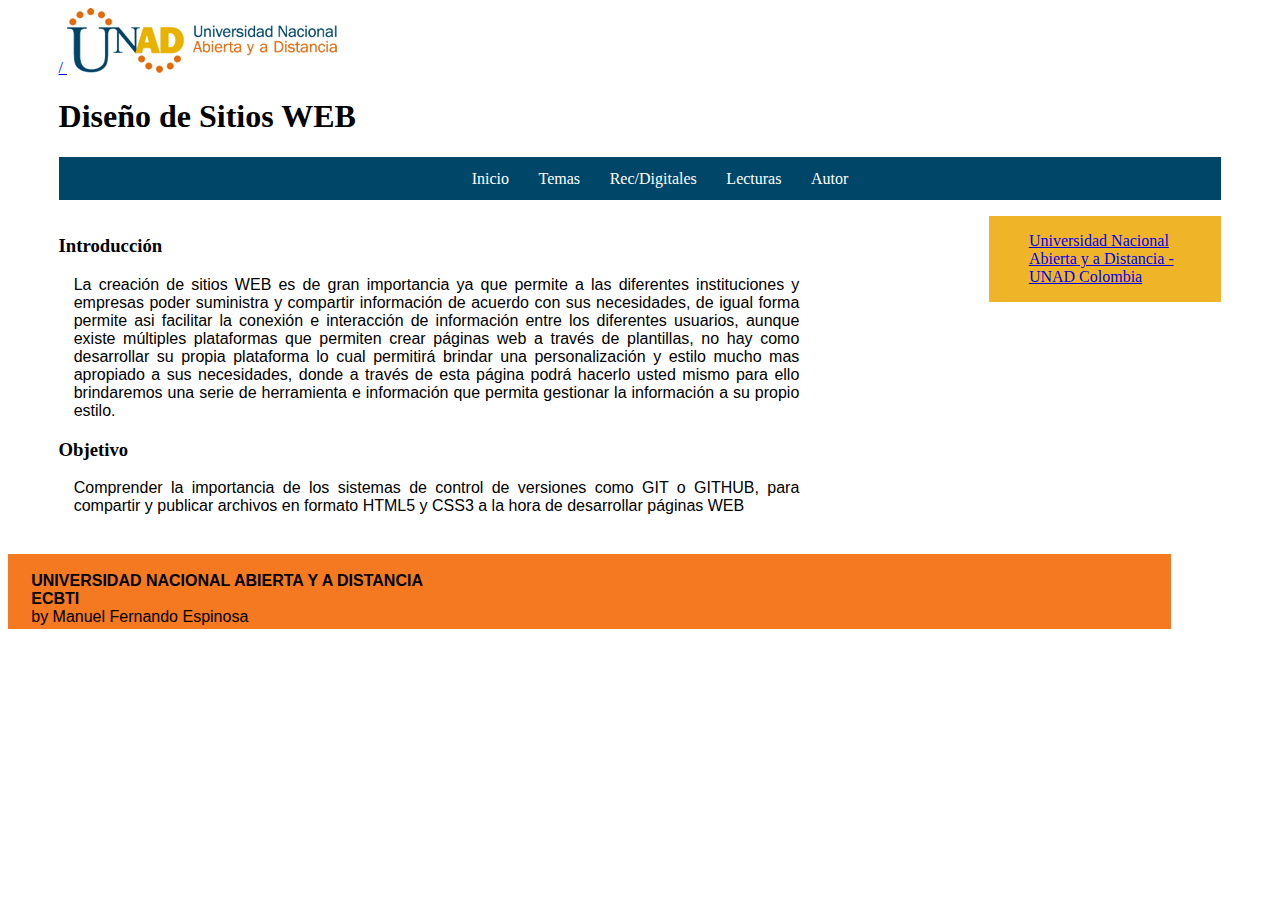
<file: index.html>
﻿<!DOCTYPE html>

<html lang="en" xmlns="http://www.w3.org/1999/xhtml">
<head>
    <meta charset="utf-8" />
    <title>Diseño OVI</title>
    <link rel="stylesheet" href="CSS/Estilo.css"/>
</head>
<body>
    <header>
        <a href="https://www.unad.edu.co/"> / <img src="IMG/logoUNAD-HD.png" alt="logo UNAD" /></a>
        <h1> Diseño de Sitios WEB</h1>
    </header>
    <nav>
        <ul class="menu">
            <li><a href="Index.html">Inicio</a></li>
            <li class="boton">
                <a href="#">Temas</a>
                <div class="listaDesplegable">
                    <a href="Act1.html">Tema 1</a>
                    <a href="Act2.html">Tema 2</a>
                </div>
            </li>
            <li><a href="Videos.html">Rec/Digitales</a></li>
            <li class="boton">
                <a href="#">Lecturas</a>
                <div class="listaDesplegable">
                    <a href="#">Aprendizaje 1</a>
                    <a href="#">Aprendizaje 2</a>
                    
                </div>
            </li>
            <li><a href="Autor.html">Autor</a></li>
        </ul>
    </nav>
    <section class="contenedor">
        <section class="central">
            <article>
                <h3>Introducción</h3>
                <p>La creación de sitios WEB es de gran importancia ya que permite a las diferentes instituciones y empresas poder suministra y compartir información de acuerdo con sus necesidades, de igual forma permite asi facilitar la conexión e interacción de información entre los diferentes usuarios, aunque existe múltiples plataformas que permiten crear páginas web a través de plantillas, no hay como desarrollar su propia plataforma lo cual permitirá brindar una personalización y estilo mucho mas apropiado a sus necesidades, donde a través de esta página podrá hacerlo usted mismo para ello brindaremos una serie de herramienta e información que permita gestionar la información a su propio estilo.</p>
            </article>
            <article>
                <h3>Objetivo</h3>
                <p>Comprender la importancia de los sistemas de control de versiones como GIT o GITHUB, para compartir y publicar archivos en formato HTML5 y CSS3 a la hora de desarrollar páginas WEB</p>
            </article>
        </section>
        <aside>            
            <div class="fb-page" data-href="https://www.facebook.com/UniversidadUNAD" data-tabs="timeline" data-width="" data-height="" data-small-header="false" data-adapt-container-width="true" data-hide-cover="false" data-show-facepile="true">
                <blockquote cite="https://www.facebook.com/UniversidadUNAD" class="fb-xfbml-parse-ignore">
                    <a href="https://www.facebook.com/UniversidadUNAD">Universidad Nacional Abierta y a Distancia - UNAD Colombia</a>
                </blockquote>
            </div>
        </aside>
    </section>

    <footer style="max-resolution: left 2px; max-width:92%">
           
        <p>
            <br />
            <strong>UNIVERSIDAD NACIONAL ABIERTA Y A DISTANCIA <br />
            ECBTI</strong><br />
          by Manuel Fernando Espinosa 
        </p>
        

    </footer>
    <div id="fb-root"></div>
    <script async defer crossorigin="anonymous" src="https://connect.facebook.net/es_LA/sdk.js#xfbml=1&version=v11.0" nonce="UB8WO6A2"></script>
</body>
</html>
</file>
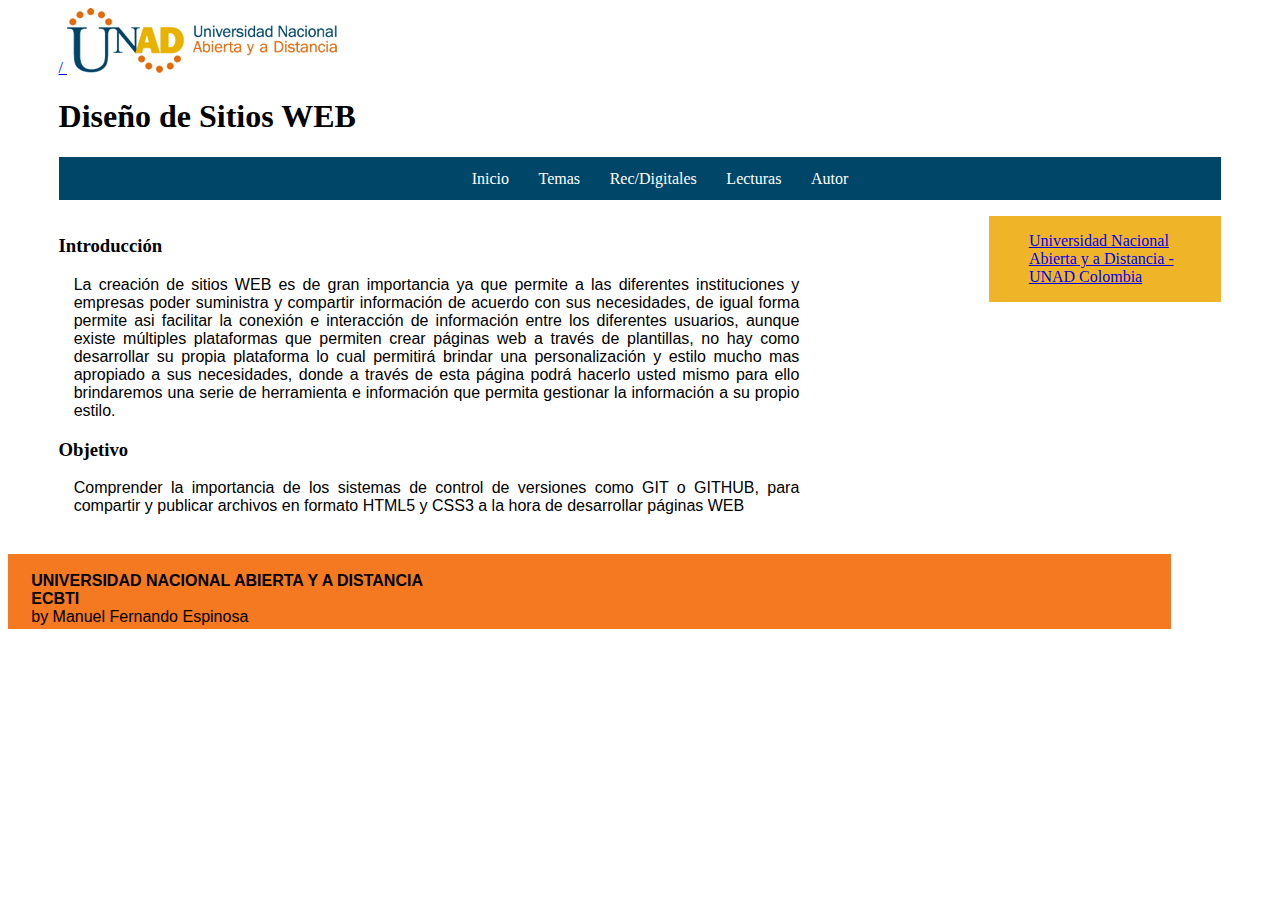
<file: Index.html>
﻿<!DOCTYPE html>

<html lang="en" xmlns="http://www.w3.org/1999/xhtml">
<head>
    <meta charset="utf-8" />
    <title>Diseño de Sitios Web</title>
    <link rel="stylesheet" href="CSS/Estilo.css"/>
</head>
<body>
    <header>
        <a href="https://www.unad.edu.co/"> / <img src="IMG/logoUNAD-HD.png" alt="logo UNAD" /></a>
        <h1> Diseño de Sitios WEB</h1>
    </header>
    <nav>
        <ul class="menu">
            <li><a href="Index.html">Inicio</a></li>
            <li class="boton">
                <a href="#">Temas</a>
                <div class="listaDesplegable">
                    <a href="Act1.html">Tema 1</a>
                    <a href="Act2.html">Tema 2</a>
                </div>
            </li>
            <li><a href="Videos.html">Rec/Digitales</a></li>
            <li class="boton">
                <a href="#">Lecturas</a>
                <div class="listaDesplegable">
                    <a href="#">Aprendizaje 1</a>
                    <a href="#">Aprendizaje 2</a>
                    
                </div>
            </li>
            <li><a href="Autor.html">Autor</a></li>
        </ul>
    </nav>
    <section class="contenedor">
        <section class="central">
            <article>
                <h3>Introducción</h3>
                <p>La creación de sitios WEB es de gran importancia ya que permite a las diferentes instituciones y empresas poder suministra y compartir información de acuerdo con sus necesidades, de igual forma permite asi facilitar la conexión e interacción de información entre los diferentes usuarios, aunque existe múltiples plataformas que permiten crear páginas web a través de plantillas, no hay como desarrollar su propia plataforma lo cual permitirá brindar una personalización y estilo mucho mas apropiado a sus necesidades, donde a través de esta página podrá hacerlo usted mismo para ello brindaremos una serie de herramienta e información que permita gestionar la información a su propio estilo.</p>
            </article>
            <article>
                <h3>Objetivo</h3>
                <p>Comprender la importancia de los sistemas de control de versiones como GIT o GITHUB, para compartir y publicar archivos en formato HTML5 y CSS3 a la hora de desarrollar páginas WEB</p>
            </article>
        </section>
        <aside>            
            <div class="fb-page" data-href="https://www.facebook.com/UniversidadUNAD" data-tabs="timeline" data-width="" data-height="" data-small-header="false" data-adapt-container-width="true" data-hide-cover="false" data-show-facepile="true">
                <blockquote cite="https://www.facebook.com/UniversidadUNAD" class="fb-xfbml-parse-ignore">
                    <a href="https://www.facebook.com/UniversidadUNAD">Universidad Nacional Abierta y a Distancia - UNAD Colombia</a>
                </blockquote>
            </div>
        </aside>
    </section>

    <footer style="max-resolution: left 2px; max-width:92%">
           
        <p>
            <br />
            <strong>UNIVERSIDAD NACIONAL ABIERTA Y A DISTANCIA <br />
            ECBTI</strong><br />
          by Manuel Fernando Espinosa 
        </p>
        

    </footer>
    <div id="fb-root"></div>
    <script async defer crossorigin="anonymous" src="https://connect.facebook.net/es_LA/sdk.js#xfbml=1&version=v11.0" nonce="UB8WO6A2"></script>
</body>
</html>
</file>
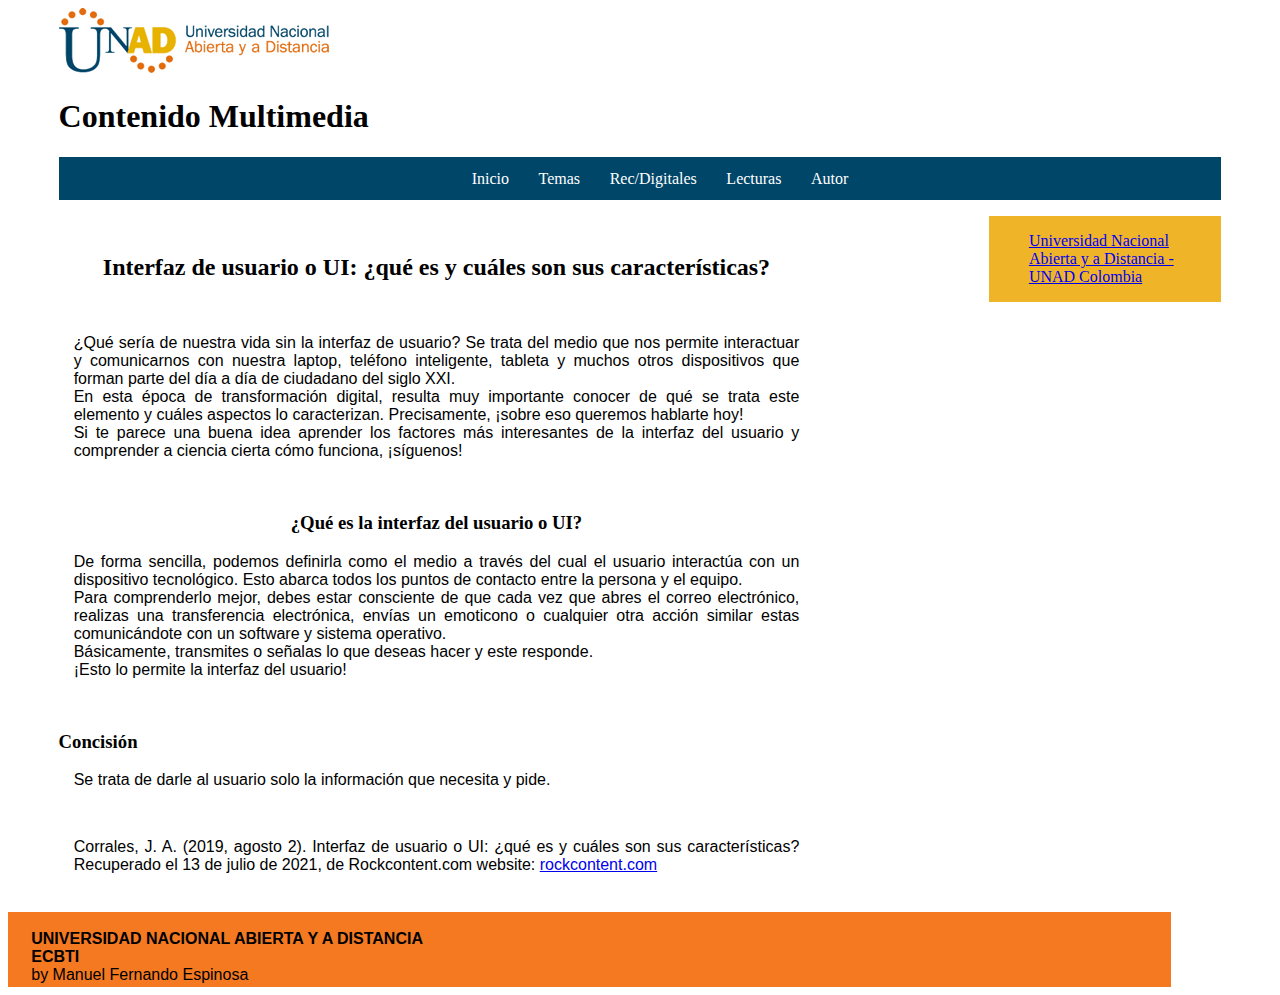
<file: Act1.html>
﻿<!DOCTYPE html>

<html lang="en" xmlns="http://www.w3.org/1999/xhtml">
<head>
    <meta charset="utf-8" />
    <title>Diseño de Sitios Web</title>
    <link rel="stylesheet" href="CSS/Estilo.css"/>
</head>
<body>
    <header>
        <img src="IMG/logoUNAD-HD.png" alt="Logo UNAD" />
        <h1>Contenido Multimedia</h1>
    </header>
    <nav>
      <ul class="menu">
          <li><a href="Index.html">Inicio</a></li>
          <li class="boton">
              <a href="#">Temas</a>
              <div class="listaDesplegable">
                  <a href="Act1.html">Tema 1</a>
                  <a href="Act2.html">Tema 2</a>
              </div>
          </li>
          <li><a href="Videos.html">Rec/Digitales</a></li>
          <li class="boton">
              <a href="#">Lecturas</a>
              <div class="listaDesplegable">
                  <a href="#">Aprendizaje 1</a>
                  <a href="#">Aprendizaje 2</a>
                  
              </div>
          </li>
          <li><a href="Autor.html">Autor</a></li>
      </ul>
    </nav>

  <section class="contenedor">
    <section class="central">
      <article>
        <br>
          <h2 align="center">
            Interfaz de usuario o UI: ¿qué es y cuáles son sus características?
          </h2>
        <br>
        <p>
          ¿Qué sería de nuestra vida sin la interfaz de usuario? Se trata del medio que nos permite interactuar y comunicarnos con nuestra laptop, teléfono inteligente, tableta y muchos otros dispositivos que forman parte del día a día de ciudadano del siglo XXI.
          <br>
          En esta época de transformación digital, resulta muy importante conocer de qué se trata este elemento y cuáles aspectos lo caracterizan. Precisamente, ¡sobre eso queremos hablarte hoy!
          <br>
          Si te parece una buena idea aprender los factores más interesantes de la interfaz del usuario y comprender a ciencia cierta cómo funciona, ¡síguenos!
        </p>
        <br>
        <h3 align="center">¿Qué es la interfaz del usuario o UI?</h3>
        <p>
          De forma sencilla, podemos definirla como el medio a través del cual el usuario interactúa con un dispositivo tecnológico. Esto abarca todos los puntos de contacto entre la persona y el equipo.
          <br>
          Para comprenderlo mejor, debes estar consciente de que cada vez que abres el correo electrónico, realizas una transferencia electrónica, envías un emoticono o cualquier otra acción similar estas comunicándote con un software y sistema operativo.
          <br>   
          Básicamente, transmites o señalas lo que deseas hacer y este responde.
          <br>
          ¡Esto lo permite la interfaz del usuario!
        </p>
        <br>
        <h3>Concisión</h3>
        <p>
        Se trata de darle al usuario solo la información que necesita y pide.
        </p>
        <br>
        <p>
          Corrales, J. A. (2019, agosto 2). Interfaz de usuario o UI: ¿qué es y cuáles son sus características? Recuperado el 13 de julio de 2021, de Rockcontent.com website: 
          <a href="https://rockcontent.com/es/blog/interfaz-de-usuario/">rockcontent.com</a>
        </p>
      </article>  
    </section>
  
      <aside>            
        <div class="fb-page" data-href="https://www.facebook.com/UniversidadUNAD" data-tabs="timeline" data-width="" data-height="" data-small-header="false" data-adapt-container-width="true" data-hide-cover="false" data-show-facepile="true">
            <blockquote cite="https://www.facebook.com/UniversidadUNAD" class="fb-xfbml-parse-ignore">
                <a href="https://www.facebook.com/UniversidadUNAD">Universidad Nacional Abierta y a Distancia - UNAD Colombia</a>
            </blockquote>
        </div>
      </aside>
    </section>    
        <footer style="max-resolution: left 2px; max-width:92%">
          <p>
            <br />
            <strong>UNIVERSIDAD NACIONAL ABIERTA Y A DISTANCIA <br />
            ECBTI</strong><br />
          by Manuel Fernando Espinosa 
        </p>
    </footer>
    <div id="fb-root"></div>
    <script async defer crossorigin="anonymous" src="https://connect.facebook.net/es_LA/sdk.js#xfbml=1&version=v11.0" nonce="UB8WO6A2"></script>
</body>
</html>
</file>
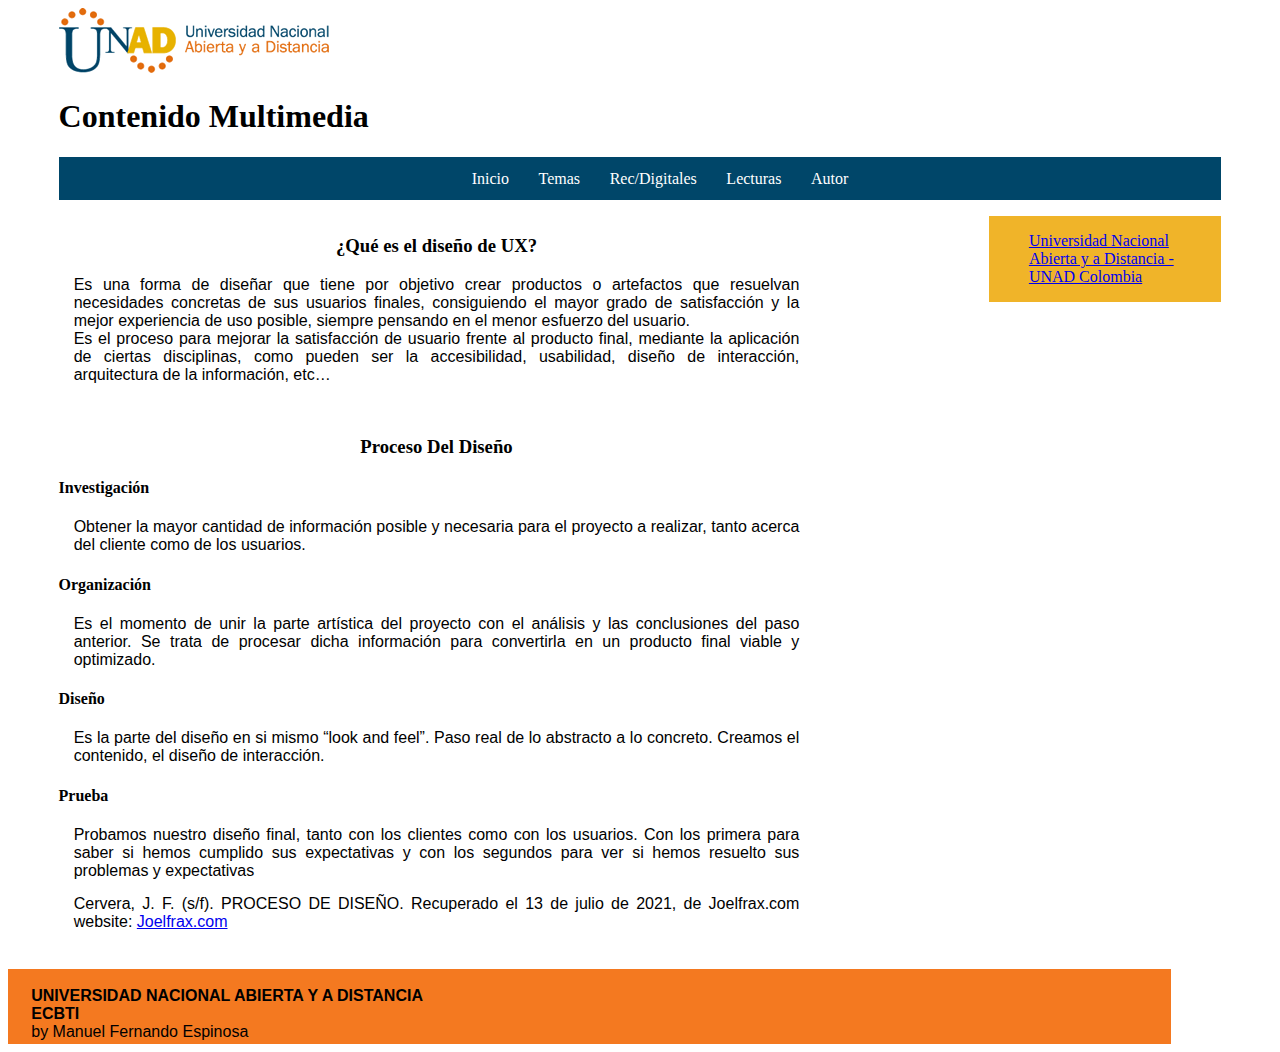
<file: Act2.html>
﻿<!DOCTYPE html>

<html lang="en" xmlns="http://www.w3.org/1999/xhtml">
<head>
    <meta charset="utf-8" />
    <title>Diseño de Sitios Web</title>
    <link rel="stylesheet" href="CSS/Estilo.css"/>
</head>
<body>
    <header>
        <img src="IMG/logoUNAD-HD.png" alt="Logo UNAD" />
        <h1>Contenido Multimedia</h1>
    </header>
    <nav>
      <ul class="menu">
          <li><a href="Index.html">Inicio</a></li>
          <li class="boton">
              <a href="#">Temas</a>
              <div class="listaDesplegable">
                  <a href="Act1.html">Tema 1</a>
                  <a href="Act2.html">Tema 2</a>
              </div>
          </li>
          <li><a href="Videos.html">Rec/Digitales</a></li>
          <li class="boton">
              <a href="#">Lecturas</a>
              <div class="listaDesplegable">
                  <a href="#">Aprendizaje 1</a>
                  <a href="#">Aprendizaje 2</a>
                  
              </div>
          </li>
          <li><a href="Autor.html">Autor</a></li>
      </ul>
  </nav>
 
    <section class="contenedor">
        <section class="central">
            <article>
              <h3 align="center">¿Qué es el diseño de UX?</h3>
              <p>
                Es una forma de diseñar que tiene por
                objetivo crear productos o artefactos que
                resuelvan necesidades concretas de sus
                usuarios finales, consiguiendo el mayor
                grado de satisfacción y la mejor experiencia
                de uso posible, siempre pensando en el menor
                esfuerzo del usuario.
                <br>
                Es el proceso para mejorar la satisfacción de
                usuario frente al producto final, mediante la
                aplicación de ciertas disciplinas, como
                pueden ser la accesibilidad, usabilidad,
                diseño de interacción, arquitectura de la
                información, etc…
              </p>
              <br>
              <h3 align="center">Proceso Del Diseño</h3>
                <h4>Investigación</h4>
                <p>
                  Obtener la mayor cantidad de información posible y necesaria
                  para el proyecto a realizar, tanto acerca del cliente como de los usuarios.
                </p>
                <h4>Organización</h4>
                <p>
                  Es el momento de unir la parte artística del proyecto con el análisis y las conclusiones del
                  paso anterior. Se trata de procesar dicha información para convertirla en un producto final viable y optimizado.
                </p>
                <h4>Diseño</h4>
                <p>
                  Es la parte del diseño en si mismo “look and feel”. Paso real de lo abstracto a lo concreto.
                  Creamos el contenido, el diseño de interacción.
                </p>
                <h4>Prueba</h4>
                <p>
                  Probamos nuestro diseño final, tanto con los clientes como con los usuarios. Con los primera
                  para saber si hemos cumplido sus expectativas y con los segundos para ver si hemos resuelto sus problemas y
                  expectativas
                </p>
                <p>
                  Cervera, J. F. (s/f). PROCESO DE DISEÑO. Recuperado el 13 de julio de 2021, de Joelfrax.com website: 
                  <a href="http://joelfrax.com/diseno/proceso%20de%20diseno.html">Joelfrax.com</a> 
                </p>
            </article>
        </section>
    
        <aside>            
          <div class="fb-page" data-href="https://www.facebook.com/UniversidadUNAD" data-tabs="timeline" data-width="" data-height="" data-small-header="false" data-adapt-container-width="true" data-hide-cover="false" data-show-facepile="true">
              <blockquote cite="https://www.facebook.com/UniversidadUNAD" class="fb-xfbml-parse-ignore">
                  <a href="https://www.facebook.com/UniversidadUNAD">Universidad Nacional Abierta y a Distancia - UNAD Colombia</a>
              </blockquote>
          </div>
        </aside>
    </section>
    
        <footer style="max-resolution: left 2px; max-width:92%">
          <p>
            <br />
            <strong>UNIVERSIDAD NACIONAL ABIERTA Y A DISTANCIA <br />
            ECBTI</strong><br />
          by Manuel Fernando Espinosa 
        </p>
        

    </footer>
    <div id="fb-root"></div>
    <script async defer crossorigin="anonymous" src="https://connect.facebook.net/es_LA/sdk.js#xfbml=1&version=v11.0" nonce="UB8WO6A2"></script>
</body>
</html>
</file>
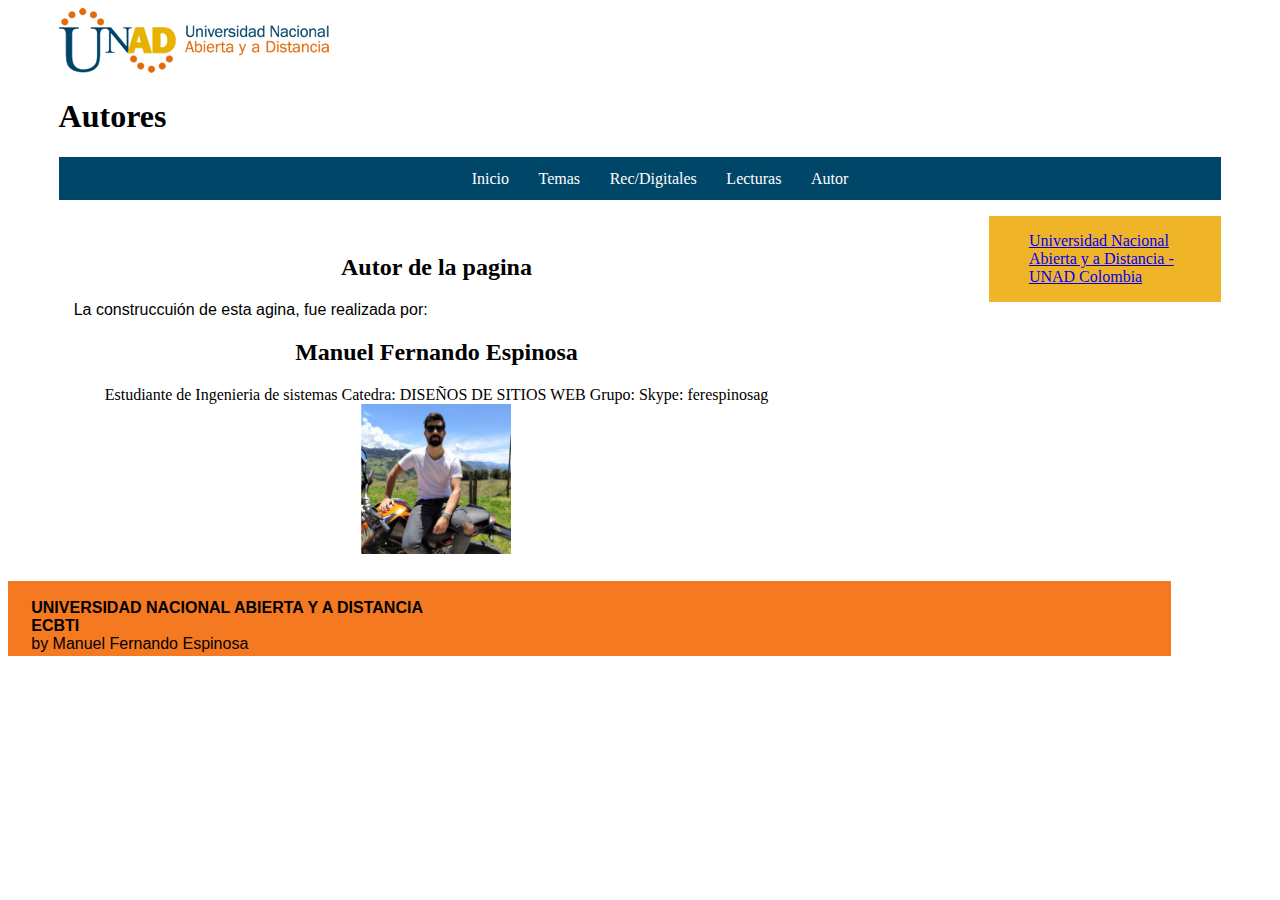
<file: Autor.html>
﻿<!DOCTYPE html>

<html lang="en" xmlns="http://www.w3.org/1999/xhtml">
<head>
    <meta charset="utf-8" />
    <title>Diseño de Sitios Web</title>
    <link rel="stylesheet" href="CSS/Estilo.css"/>
</head>
<body>
    <header>
        <img src="IMG/logoUNAD-HD.png" alt="Logo UNAD" />
        <h1>Autores</h1>
    </header>
    <nav>
        <ul class="menu">
            <li><a href="Index.html">Inicio</a></li>
            <li class="boton">
                <a href="#">Temas</a>
                <div class="listaDesplegable">
                    <a href="Act1.html">Tema 1</a>
                    <a href="Act2.html">Tema 2</a>
                </div>
            </li>
            <li><a href="Videos.html">Rec/Digitales</a></li>
            <li class="boton">
                <a href="#">Lecturas</a>
                <div class="listaDesplegable">
                    <a href="#">Aprendizaje 1</a>
                    <a href="#">Aprendizaje 2</a>
                    
                </div>
            </li>
            <li><a href="Autor.html">Autor</a></li>
        </ul>
    </nav>
 
    <section class="contenedor">
        <section class="central">
            <article align="center">
                <br>
                <h2 align="center">Autor de la pagina</h2>
                <p> La construccuión de esta agina, fue realizada por: </p>
                <p><h2 align="center">Manuel Fernando Espinosa</h2></p>
                <a align="center">
                        Estudiante de Ingenieria de sistemas 
                        Catedra: DISEÑOS DE SITIOS WEB
                        Grupo:  
                        Skype: ferespinosag
                        <img width="150" height="150" src="IMG/Manuel.png" />
                </a>                
            </article>
        </section>
    
        <aside>            
            <div class="fb-page" data-href="https://www.facebook.com/UniversidadUNAD" data-tabs="timeline" data-width="" data-height="" data-small-header="false" data-adapt-container-width="true" data-hide-cover="false" data-show-facepile="true">
                <blockquote cite="https://www.facebook.com/UniversidadUNAD" class="fb-xfbml-parse-ignore">
                    <a href="https://www.facebook.com/UniversidadUNAD">Universidad Nacional Abierta y a Distancia - UNAD Colombia</a>
                </blockquote>
            </div>
        </aside>
    </section>
        <footer style="max-resolution: left 2px; max-width:92%">
            <p>
                <br />
                <strong>UNIVERSIDAD NACIONAL ABIERTA Y A DISTANCIA <br />
                ECBTI</strong><br />
              by Manuel Fernando Espinosa 
            </p>
            
    
        </footer>
        <div id="fb-root"></div>
        <script async defer crossorigin="anonymous" src="https://connect.facebook.net/es_LA/sdk.js#xfbml=1&version=v11.0" nonce="UB8WO6A2"></script>
</body>
</html>
</file>
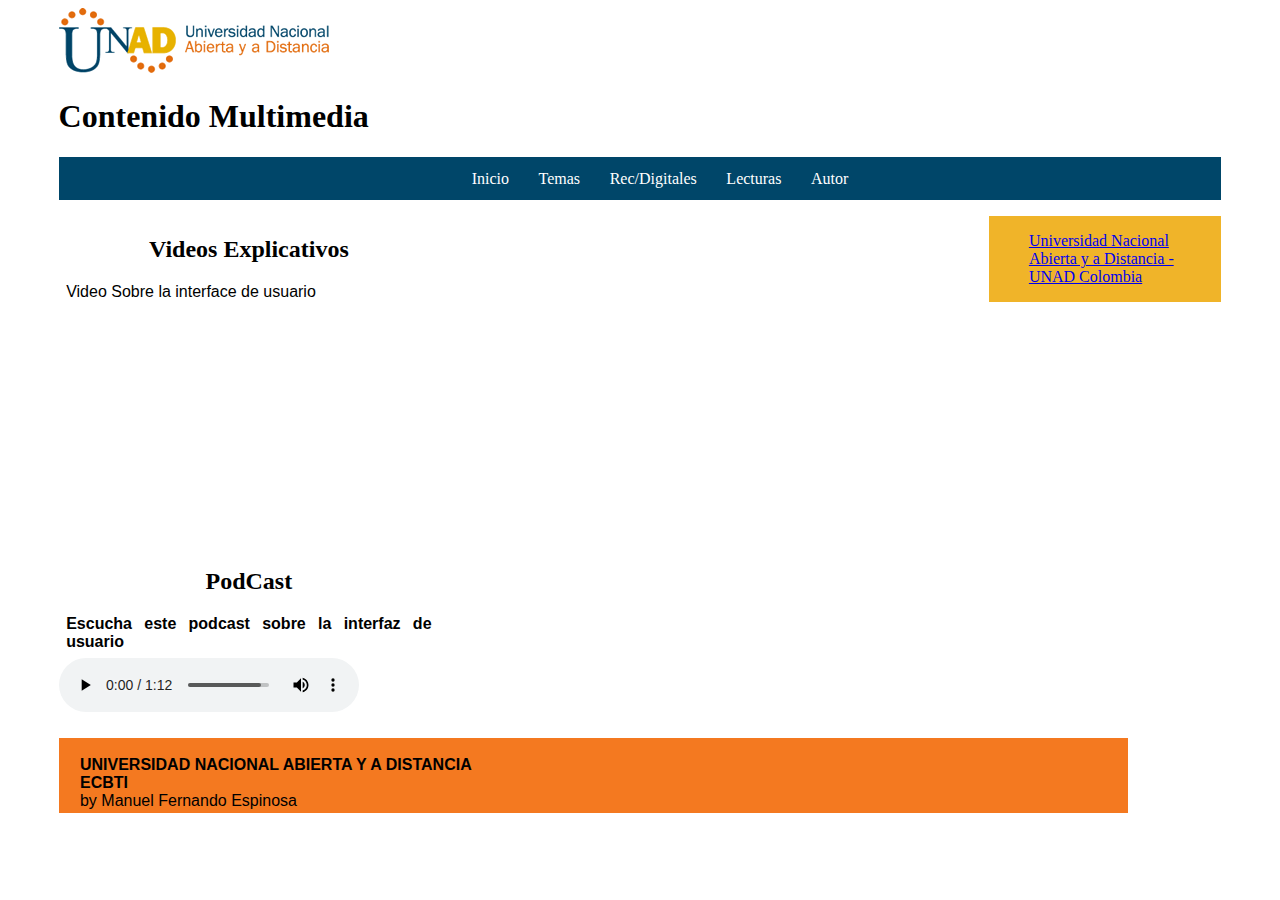
<file: Videos.html>
﻿<!DOCTYPE html>

<html lang="en" xmlns="http://www.w3.org/1999/xhtml">
<head>
    <meta charset="utf-8" />
    <title>Diseño de Sitios Web</title>
    <link rel="stylesheet" href="CSS/Estilo.css"/>
</head>
<body>
    <header>
        <img src="IMG/logoUNAD-HD.png" alt="Logo UNAD" />
        <h1>Contenido Multimedia</h1>
    </header>
    <nav>
        <ul class="menu">
            <li><a href="Index.html">Inicio</a></li>
            <li class="boton">
                <a href="#">Temas</a>
                <div class="listaDesplegable">
                    <a href="Act1.html">Tema 1</a>
                    <a href="Act2.html">Tema 2</a>
                </div>
            </li>
            <li><a href="Videos.html">Rec/Digitales</a></li>
            <li class="boton">
                <a href="#">Lecturas</a>
                <div class="listaDesplegable">
                    <a href="#">Aprendizaje 1</a>
                    <a href="#">Aprendizaje 2</a>
                    
                </div>
            </li>
            <li><a href="Autor.html">Autor</a></li>
        </ul>
    </nav>
 
    <section class="contenedor">
        <section class="central">
           
            <article>
                <h2 align="Center">Videos Explicativos</h2>
                <p>
                    Video Sobre la interface de usuario
                </p>
                
                    <div class="videoWrapper">
                        <iframe width="560" height="315" src="https://www.youtube.com/embed/XvpSNT0H8_8" title="YouTube video player" frameborder="0" allow="accelerometer; autoplay; clipboard-write; encrypted-media; gyroscope; picture-in-picture" allowfullscreen></iframe>
                    </div> 
                
            
                
                <h2 align="Center">PodCast</h2>
                <p>
                    <strong>Escucha este podcast sobre la interfaz de usuario</strong>
                </p>

                <audio src="./Assets/Interfaz-del-usuario.mp3" controls></audio>
            
            </article>
        </section>
  
    
        <aside>            
            <div class="fb-page" data-href="https://www.facebook.com/UniversidadUNAD" data-tabs="timeline" data-width="" data-height="" data-small-header="false" data-adapt-container-width="true" data-hide-cover="false" data-show-facepile="true">
                <blockquote cite="https://www.facebook.com/UniversidadUNAD" class="fb-xfbml-parse-ignore">
                    <a href="https://www.facebook.com/UniversidadUNAD">Universidad Nacional Abierta y a Distancia - UNAD Colombia</a>
                </blockquote>
            </div>
        </aside>
    
    
        <footer style="max-resolution: left 2px; max-width:92%">
            <p>
                <br />
                <strong>UNIVERSIDAD NACIONAL ABIERTA Y A DISTANCIA <br />
                ECBTI</strong><br />
              by Manuel Fernando Espinosa 
            </p>
            
    
        </footer>
        <div id="fb-root"></div>
        <script async defer crossorigin="anonymous" src="https://connect.facebook.net/es_LA/sdk.js#xfbml=1&version=v11.0" nonce="UB8WO6A2"></script>
</body>
</html>
</file>
<file: CSS/Estilo.css>
﻿nav, header, .contenedor, .central{
    max-width:92%;
    height:10%;
    margin:auto;
}
header
{
    background-color:white;
}

.central {
    background-color: white;
    display: inline-block;
    max-width:65%;
}
aside 
 {    
    background-color: #F0B429;
    
    float: right;
    max-width: 20%;   
   
}
footer {
    
    width: 100%;
    height: 75px;    
    align-self: flex-end;
    background-color: #F47920;
}
 
p {
    text-align: justify !important;
    margin-left: 2%;
    margin-top: 2%;
    margin-right: 2%;
    margin-bottom: 2%;
    font: 1em sans-serif;
}
.div1 {
    background-color: #F47920;
    display: inline-block;
    position: center;
    bottom: 0;
    max-width: 500%;
}
.videoWrapper 
{ position: relative; 
  padding-bottom: 56.25%; /* 16:9 */
  padding-top: 25px; height: 0; 
} 
.videoWrapper iframe 
{ position: absolute; 
  top: 0; left: 0;
  width: 100%;
  height: 100%; 
}

/******************/
nav {
    background-color: #004669;
    text-align: center;
}
.menu li {
    display: inline-block;
}

li a, boton {
    display: inline-block;
    color: white;
    text-align: center;
    text-decoration: none;
    padding: 0.8em;
}
.listaDesplegable {
    display: none;
    background-color: ghostwhite;
    position: absolute;
}

    .listaDesplegable a {
        color: black;
        display: block;
        text-align: left;
    }

.boton:hover .listaDesplegable {
    display: block;
}

li a:hover {
    background-color: #bb9010;
}
</file>
